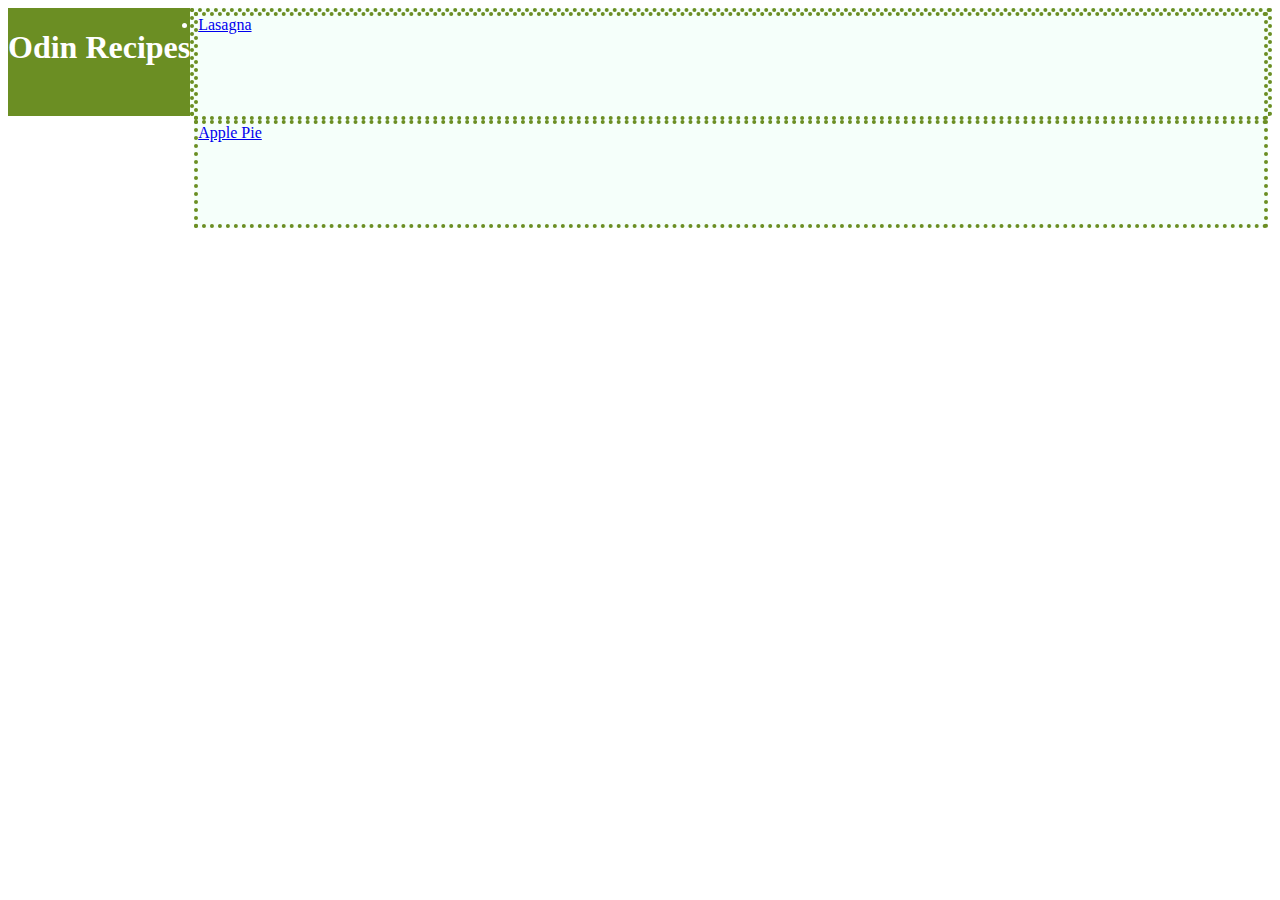
<file: index.html>
<!DOCTYPE html>
<html lang="en">
<head>
    <meta charset="UTF-8">
    <meta name="viewport" content="width=device-width, initial-scale=1.0">
    <link rel="stylesheet" href="styles.css"/>
    <title>Document</title>
</head>
<div class="flex-container">
    <body>
        <h1>Odin Recipes</h1>
        <div ul>
            <div class ="item1">
                <li><a href="recipes/lasagna.html">Lasagna</a></li>
            </div>
            <div class="item2">
                <li><a href="recipes/pie.html">Apple Pie</a></li>
            </div>
        </ul>   
    </body>
</div>
</html>
</file>
<file: styles.css>
.flex-container {
    display: flex;
    background-color: olivedrab;
    color: white;
    font-weight: bold;
    font-family: "Century Gothic"
    flex-wrap: wrap;
}

.flex-container div {
    background: mintcream;
    border: 4px dotted olivedrab;
    height: 100px;
    flex: auto;
    font-weight: 100;
    flex-wrap: wrap;
    flex-direction: row;
}

.flex-container .Descr {
    color: black;
    align-items: center;
    text-align: center;
    font-weight: 700;
    flex-wrap: wrap;
    flex-direction: column;
}
</file>
